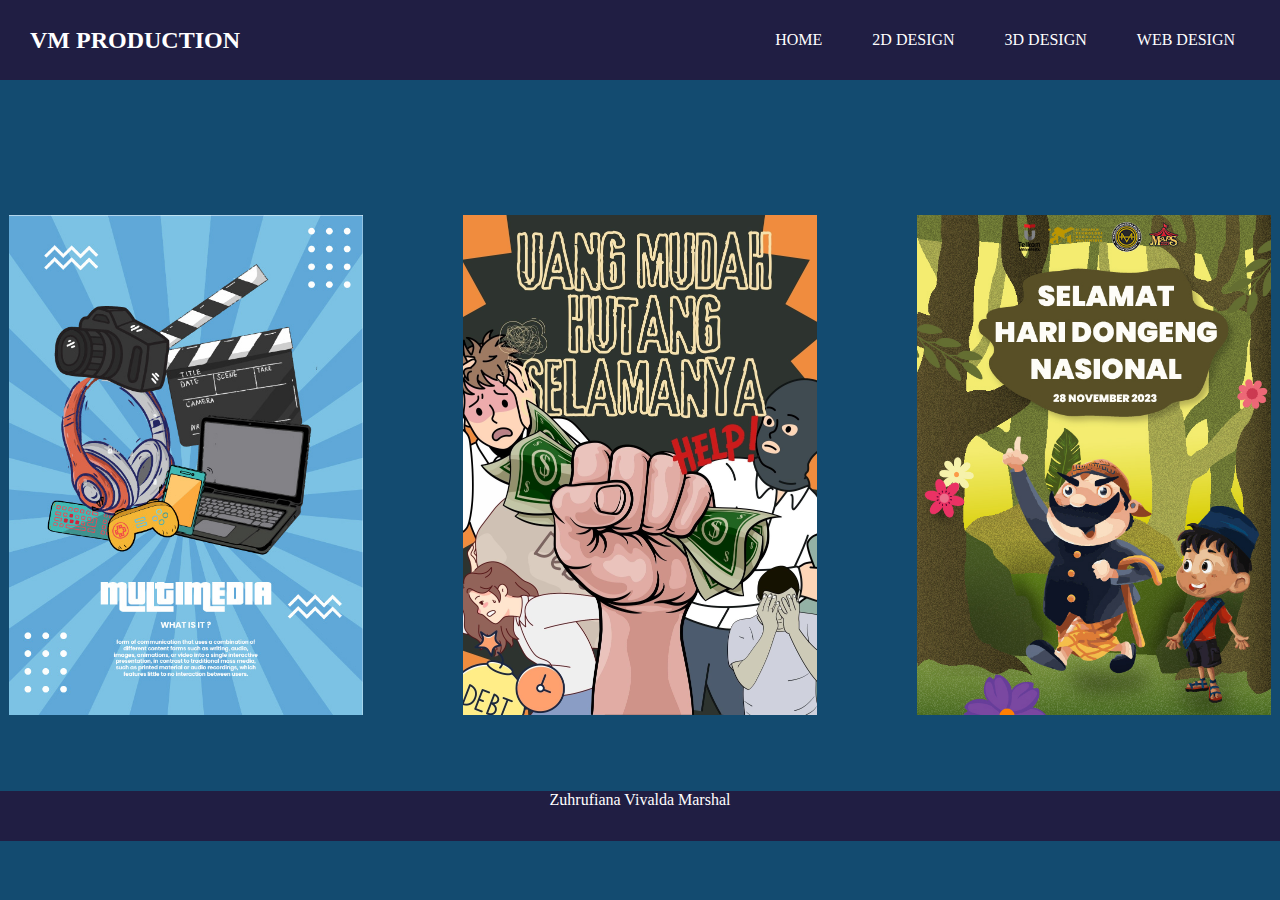
<file: 2D.html>
<!DOCTYPE html>
<html lang="en">
<head>
    <meta charset="UTF-8">
    <meta name="viewport" content="width=device-width, initial-scale=1.0">
    <link rel="stylesheet" href="style.css">
    <title>Document</title>
</head>
<body>
    <article>
        <nav class="navbar">
            <div class="logo">VM PRODUCTION</div>
            <ul class="nav-links">
                <li><a href="index.html">HOME</a></li>
                <li><a href="2D.html">2D DESIGN</a></li>
                <li><a href="3D.html">3D DESIGN</a></li>
                <li><a href="WEB.html">WEB DESIGN</a></li>
            </ul>
        </nav>
        <div class="img1">
            <img src="img1/img1.jpg" alt="" class="dd">
            <img src="img1/img2.jpg" alt="" class="dd">
            <img src="img1/img3.png" alt="" class="dd">
        </div>
    </article>
    <footer>
        <div class="footer">
            <p class="name">Zuhrufiana Vivalda Marshal</p>
        </div>
     </footer>
</body>
</html>
</file>
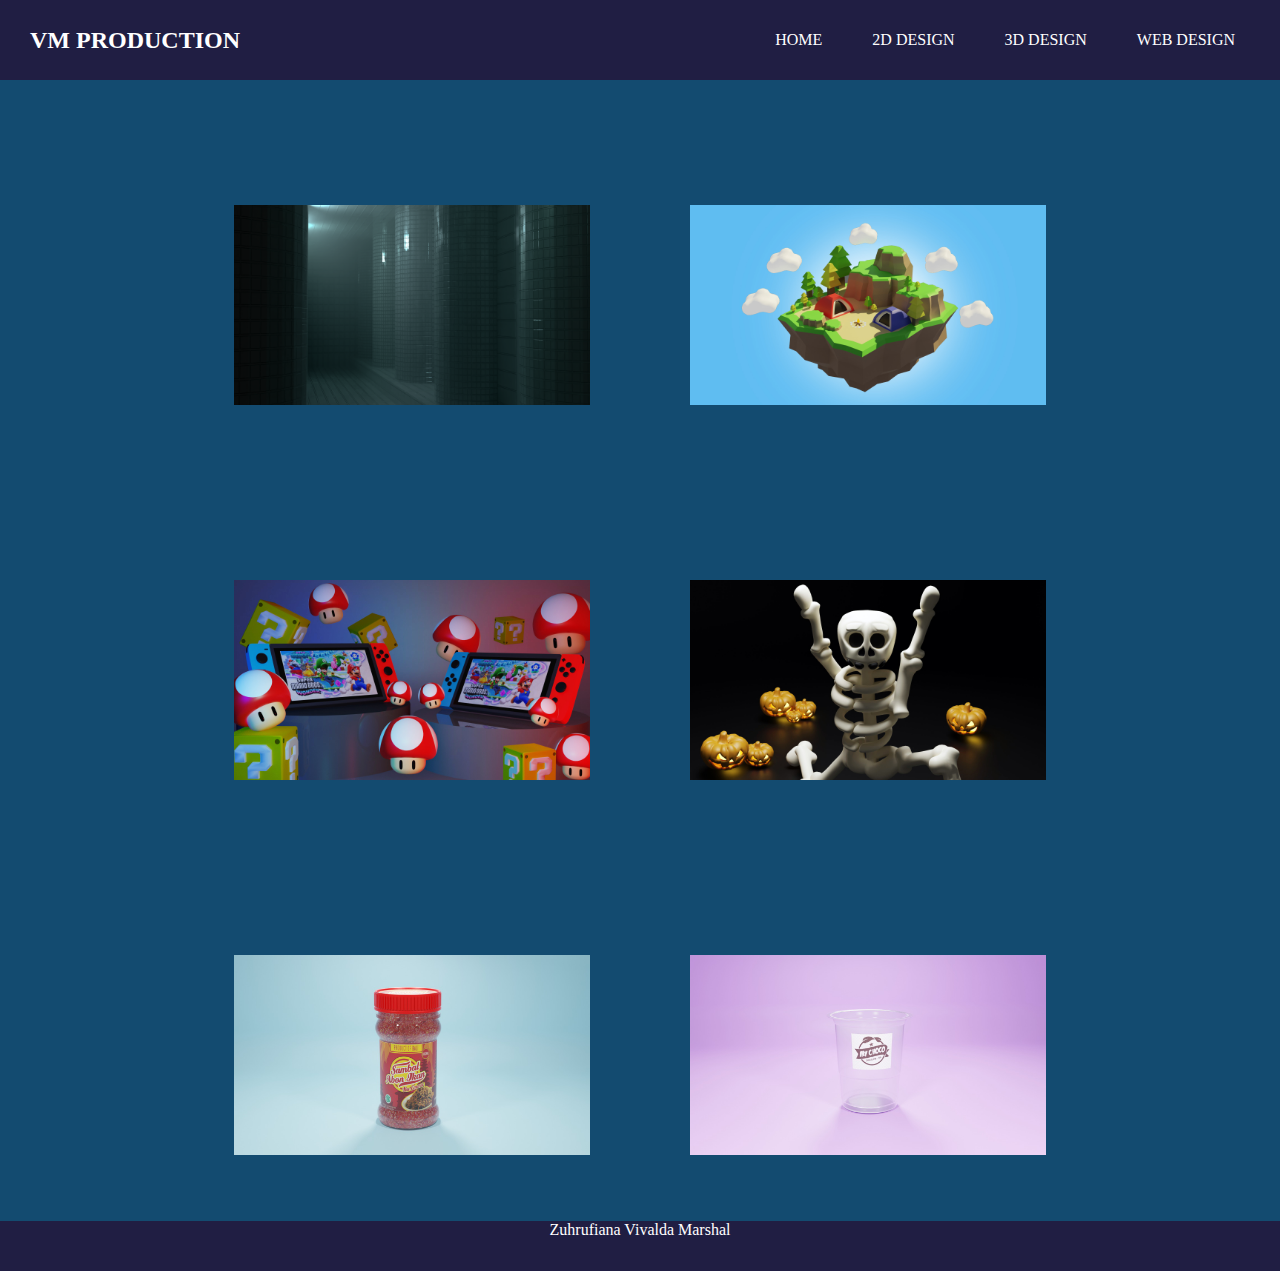
<file: 3D.html>
<!DOCTYPE html>
<html lang="en">
<head>
    <meta charset="UTF-8">
    <meta name="viewport" content="width=device-width, initial-scale=1.0">
    <link rel="stylesheet" href="style.css">
    <title>Document</title>
</head>
<body>
    <article>
        <nav class="navbar">
            <div class="logo">VM PRODUCTION</div>
            <ul class="nav-links">
                <li><a href="index.html">HOME</a></li>
                <li><a href="2D.html">2D DESIGN</a></li>
                <li><a href="3D.html">3D DESIGN</a></li>
                <li><a href="WEB.html">WEB DESIGN</a></li>
            </ul>
        </nav>
        <div class="img2">
            <img src="img1/3d1.png" alt="">
            <img src="img1/3d2.jpg" alt="">
            <img src="img1/3d3.jpg" alt="">
            <img src="img1/3d4.jpg" alt="">
            <img src="img1/3d5.jpg" alt="">
            <img src="img1/3d6.jpg" alt="">
    </div>
    </article>
    <footer>
        <div class="footer">
            <p class="name">Zuhrufiana Vivalda Marshal</p>
        </div>
     </footer>
</body>
</html>
</file>
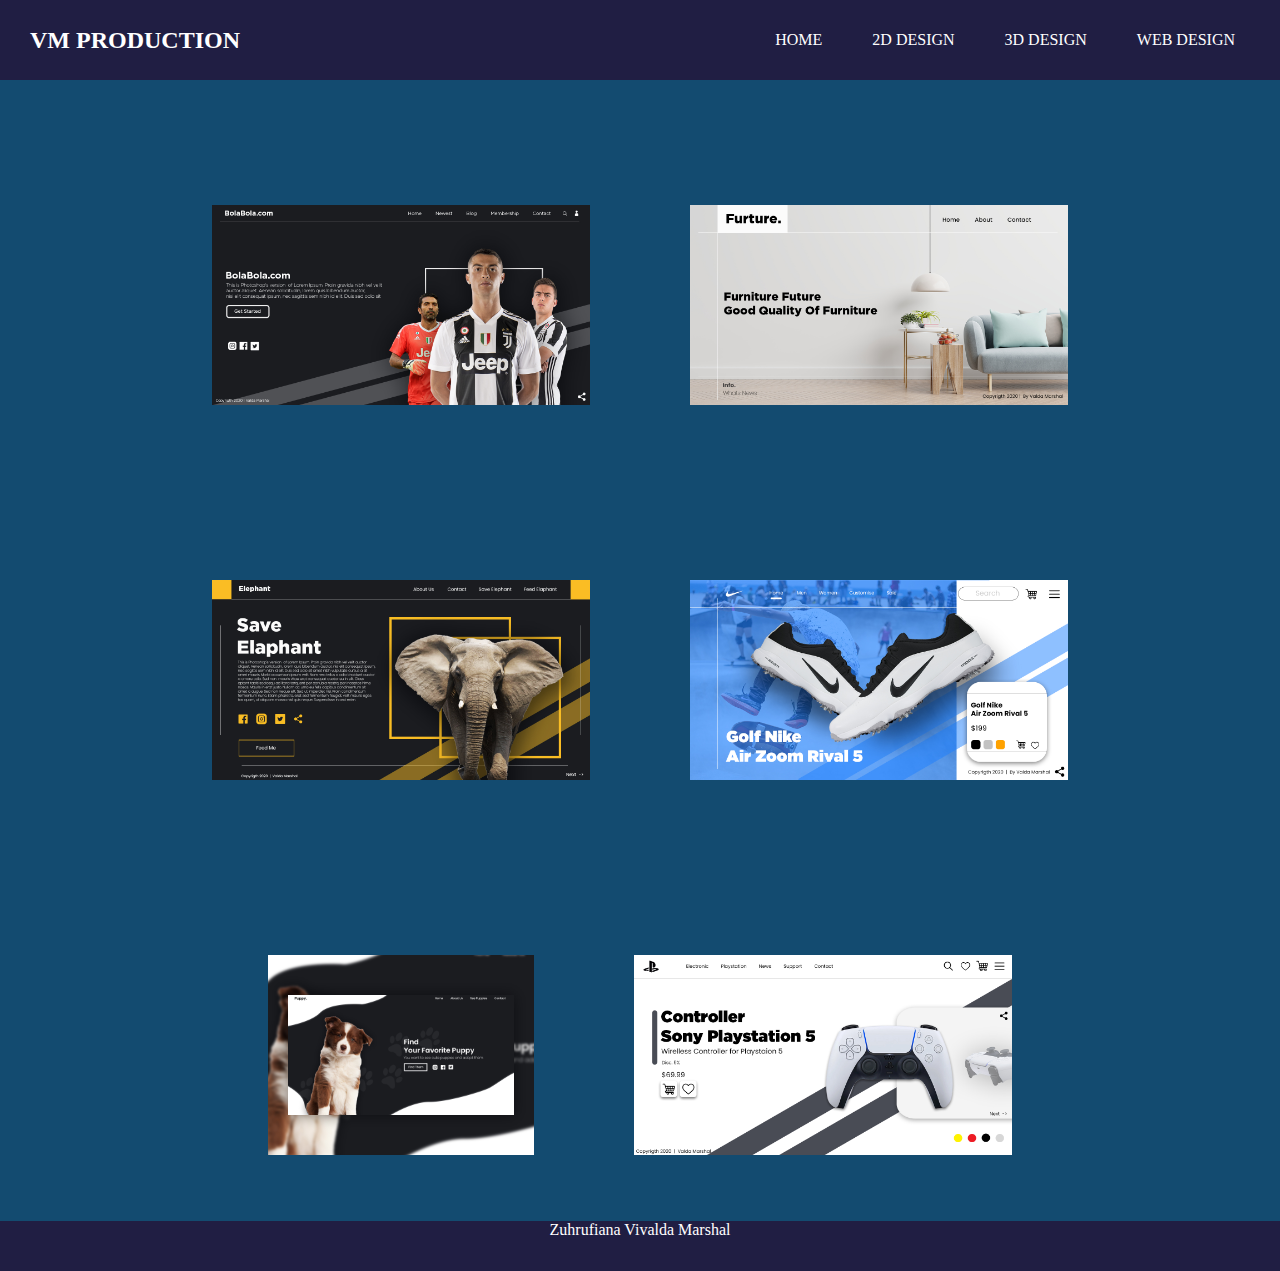
<file: WEB.html>
<!DOCTYPE html>
<html lang="en">
<head>
    <meta charset="UTF-8">
    <meta name="viewport" content="width=device-width, initial-scale=1.0">
    <link rel="stylesheet" href="style.css">
    <title>Document</title>
</head>
<body>
    <nav class="navbar">
        <div class="logo">VM PRODUCTION</div>
        <ul class="nav-links">
            <li><a href="index.html">HOME</a></li>
            <li><a href="2D.html">2D DESIGN</a></li>
            <li><a href="3D.html">3D DESIGN</a></li>
            <li><a href="WEB.html">WEB DESIGN</a></li>
        </ul>
    </nav>
    <article>
        <div class="img2">
            <img src="img1/web1.jpg" alt="">
            <img src="img1/web2.jpg" alt="">
            <img src="img1/web3.jpg" alt="">
            <img src="img1/web4.jpg" alt="">
            <img src="img1/web5.jpg" alt="">
            <img src="img1/web6.jpg" alt="">
    </div>
    </article>
    <footer>
        <div class="footer">
            <p class="name">Zuhrufiana Vivalda Marshal</p>
        </div>
     </footer>
</body>
</html>
</file>
<file: style.css>
.profile {
    justify-content: center;
    display: flex;
}

h1 {
    text-align: center;
    color: #EEEEEE;
    margin-top: 35px;
}
.profile-pict {
    border-radius:500px;
    height: 250px;
    margin-top: 25px;
}

.about {
    margin: 50px;
}

button {
   background-color: #508C9B;
   border: none;
   height: 50px;
   width: 500px;
   align-items: center;
   justify-content: center;
   border-radius: 100px;
   margin: 10px;
   
}

.link {
    display: grid;
    place-items: center;

}

button {
    color: #EEEEEE;
    font-weight: bold;
}

body {
    /* background-image: url('https://drive.google.com/thumbnail?id=1xNe8UMe9daeVAGp8QrzeypmWXMD2UQ8M'); */
    background-color: #134B70;
    margin: 0px;
    background-size: cover;
    font-family: 'Poppins';
}

p {
    color: white;
    text-align: center;
    margin-left: 25%;
    margin-right: 25%;
}
/* .container {
    background-color: grey;
    width: 50%;
} */

.img1 img {
    height: 500px;
    padding: 50px;
    margin-top: 75px;

}

.img1 {
    display: flex;
    justify-content: center;
    align-items: center;
    padding: 10px;
    color: white;
}

.img2 img {
    height: 200px;
    padding: 50px;
    margin-top: 75px;
}

.img2 {
    display: flex;
    justify-content: center;
    align-items: center;
    flex-wrap: wrap;
}


.navbar {
    display: flex;
    justify-content: space-between;
    align-items: center;
    background-color: #201E43;
    padding: 15px 30px;
}

.logo {
    color: white;
    font-size: 24px;
    font-weight: bold;
}

.nav-links {
    list-style-type: none;
    display: flex;
}

.nav-links li {
    margin-left: 20px;
}

.nav-links a {
    color: white;
    text-decoration: none;
    padding: 8px 15px;
}

.nav-links a:hover {
    background-color: #555; /* Change background on hover */
    border-radius: 4px; /* Rounded corners */
}

.footer {
    background-color: #201E43;;
    width:  100%;
    height: 50px;
}

.social-icons {
    display: flex;
    justify-content: center;
    list-style-type: none;
    padding: 0;
}

.social-icons li {
    margin: 0 10px;
}

.social-icons a {
    text-decoration: none;
    color: #EEEEEE;
    font-size: 24px;
    transition: color 0.3s ease;
}

.social-icons a:hover {
    color: #134B70; /* Warna berubah saat hover */
}
</file>
